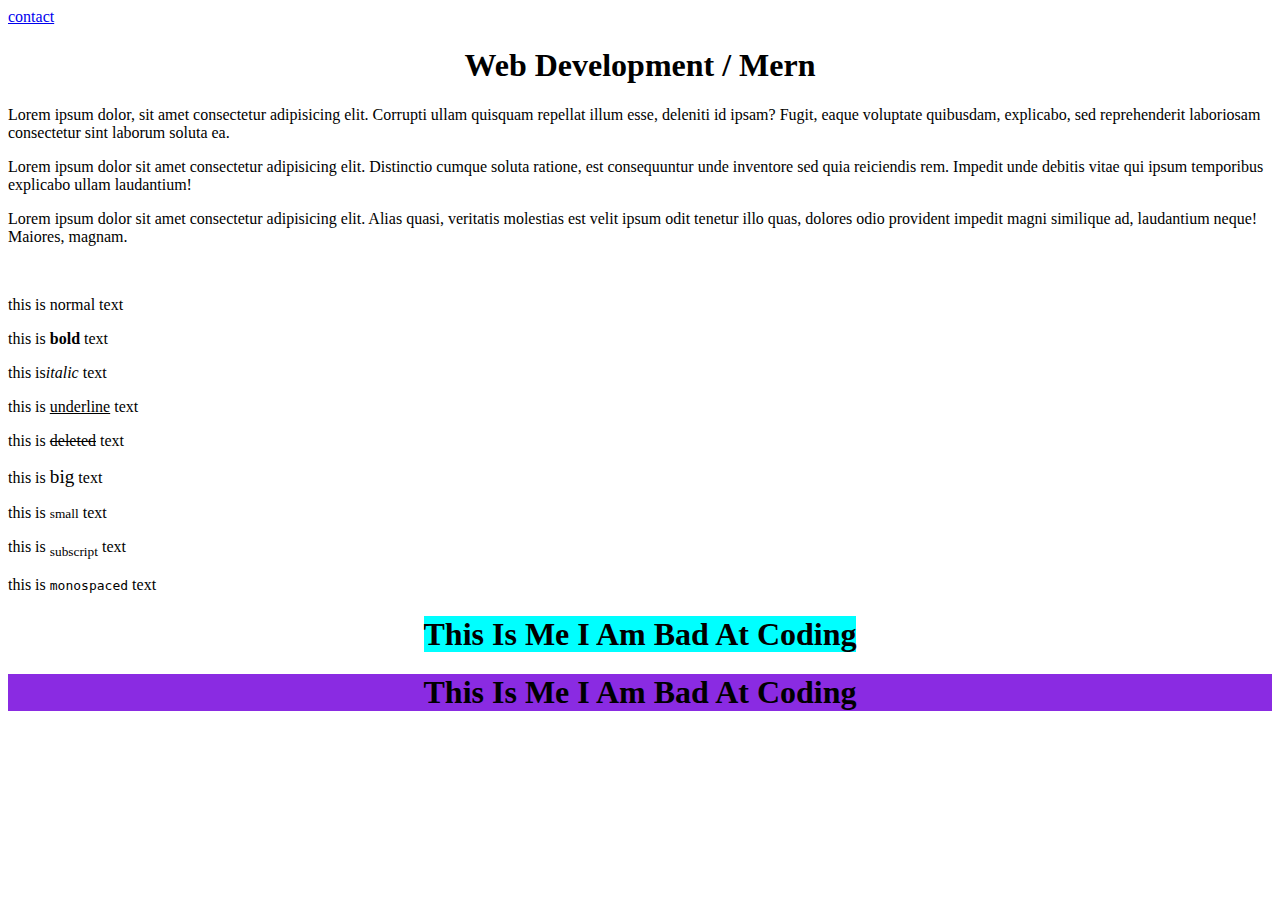
<file: index.html>
<!DOCTYPE html>
<html lang="en">

<head>
  <meta charset="UTF-8" />
  <meta name="viewport" content="width=device-width, initial-scale=1.0" />
  <title>Mern / Web</title>
  <link rel="icon" type="image/x-icon" href="/react.png">
  <link rel="stylesheet" href="style.css">

</head>

<body>
  <a href="/contact.html">contact</a>

  <h1>Web development / mern</h1>

  <p>
    Lorem ipsum dolor, sit amet consectetur adipisicing elit. Corrupti ullam
    quisquam repellat illum esse, deleniti id ipsam? Fugit, eaque voluptate
    quibusdam, explicabo, sed reprehenderit laboriosam consectetur sint
    laborum soluta ea.
  </p>
  <p>
    Lorem ipsum dolor sit amet consectetur adipisicing elit. Distinctio cumque
    soluta ratione, est consequuntur unde inventore sed quia reiciendis rem.
    Impedit unde debitis vitae qui ipsum temporibus explicabo ullam
    laudantium!
  </p>
  <p>
    Lorem ipsum dolor sit amet consectetur adipisicing elit. Alias quasi,
    veritatis molestias est velit ipsum odit tenetur illo quas, dolores odio
    provident impedit magni similique ad, laudantium neque! Maiores, magnam.
  </p>
  <br>
  <!-- text formatting -->
  <p>this is normal text</p>
  <p>this is <b>bold</b> text</p>
  <p>this is<i>italic</i> text</p>
  <p>this is <u>underline</u> text</p>
  <p>this is <del>deleted</del> text</p>
  <p>this is <big>big</big> text</p>
  <p>this is <small>small</small> text</p>
  <p>this is <sub>subscript</sub> text</p>
  <p>this is <tt>monospaced</tt> text</p>

  <h1><span style="background-color: aqua;">This is me i am bad at coding</span></h1>
  <h1>
    <div style="background-color: blueviolet;">This is me i am bad at coding</div>
  </h1>





  <!-- Group together html -->
  <!-- <span> inline container to group elements for styling -->
  <!-- <div> block container to group elements for styling  -->





  <!-- <script src="1-variable.js"></script> -->
  <!-- <script src="2-variable.js"></script> -->
  <!-- <script src="3-datatypes.js"></script>
  <script src="index.js"></script> -->
  <!-- <script src="4-array.js"></script> -->
  <!-- <script src="5-array.js"></script> -->
  <!-- <script src="sixindex.js"></script> -->
  <!-- <script src="function.js"></script> -->
  <!-- <script src="8-return.js"></script> -->
   <script src="10.conditions.js"></script>


</body>


</html>
</file>
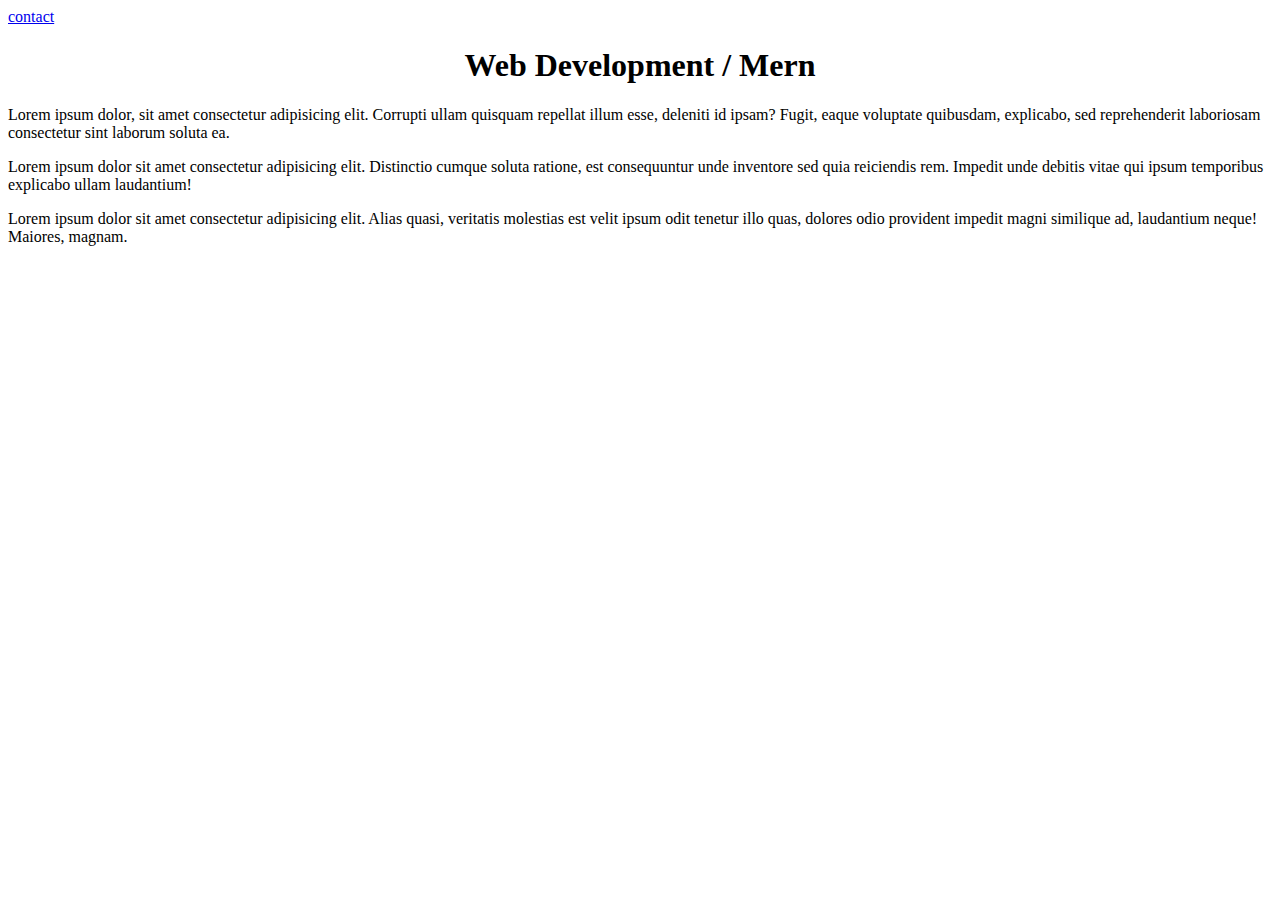
<file: ashar2081/index.html>
<!DOCTYPE html>
<html lang="en">
  <head>
    <meta charset="UTF-8" />
    <meta name="viewport" content="width=device-width, initial-scale=1.0" />
    <title>Mern / Web</title>
    <link rel="icon" type="image/x-icon" href="/react.png" />
    <style>
      h1 {
        text-align: center;
        text-transform: capitalize;
      }
    </style>
  </head>
  <body>
    <a href="/contact.html">contact</a>
    <h1>Web development / mern</h1>

    <p>
      Lorem ipsum dolor, sit amet consectetur adipisicing elit. Corrupti ullam
      quisquam repellat illum esse, deleniti id ipsam? Fugit, eaque voluptate
      quibusdam, explicabo, sed reprehenderit laboriosam consectetur sint
      laborum soluta ea.
    </p>
    <p>
      Lorem ipsum dolor sit amet consectetur adipisicing elit. Distinctio cumque
      soluta ratione, est consequuntur unde inventore sed quia reiciendis rem.
      Impedit unde debitis vitae qui ipsum temporibus explicabo ullam
      laudantium!
    </p>
    <p>
      Lorem ipsum dolor sit amet consectetur adipisicing elit. Alias quasi,
      veritatis molestias est velit ipsum odit tenetur illo quas, dolores odio
      provident impedit magni similique ad, laudantium neque! Maiores, magnam.
    </p>

    <!-- <script src="1-variable.js"></script> -->
    <!-- <script src="2-variable.js"></script> -->
    <!-- <script src="3-datatypes.js"></script> -->
    <!-- <script src="4-array.js"></script> -->
    <!-- <script src="5-array.js"></script> -->
    <!-- <script src="6-index.js"></script> -->
    <!-- <script src="7-function.js"></script> -->
    <script src="8-return.js"></script>
  </body>
</html>
</file>
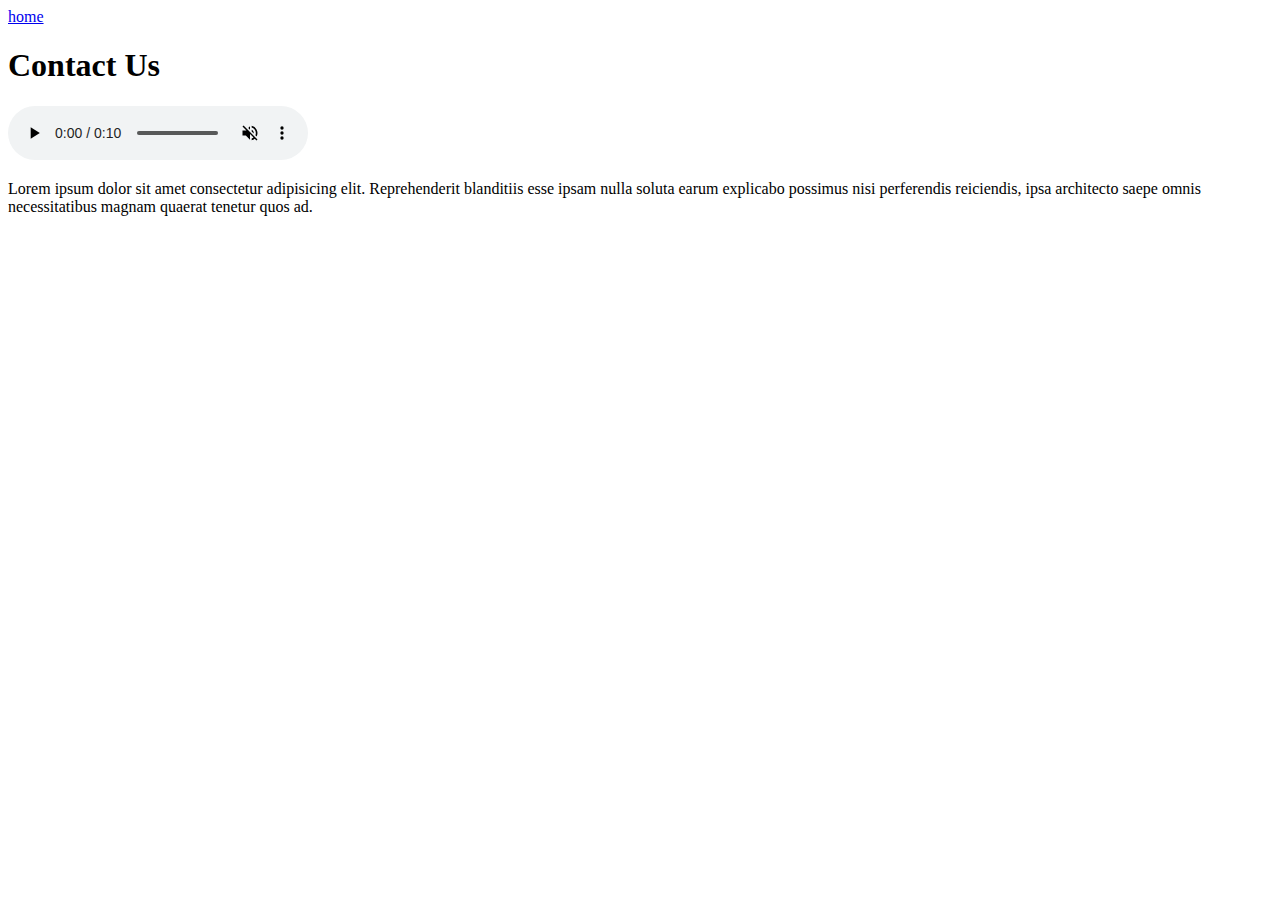
<file: contact.html>
<!DOCTYPE html>
<html lang="en">

<head>
    <meta charset="UTF-8">
    <meta name="viewport" content="width=device-width, initial-scale=1.0">
    <title>Document</title>
    <link rel="icon" type="x-icon" href="react.png">
    
</head>

<body>
    <a href="/index.html">home</a>
    <h1>Contact Us </h1>

    <audio controls loop muted>
        <source src="gg.mp3">
    </audio>
</body>

<p>
    Lorem ipsum dolor sit amet consectetur adipisicing elit. Reprehenderit blanditiis esse ipsam nulla soluta earum explicabo possimus nisi perferendis reiciendis, ipsa architecto saepe omnis necessitatibus magnam quaerat tenetur quos ad.
</p>

</html>
</file>
<file: style.css>
h1 {
      text-align: center;
      text-transform: capitalize;
      
    }
</file>
